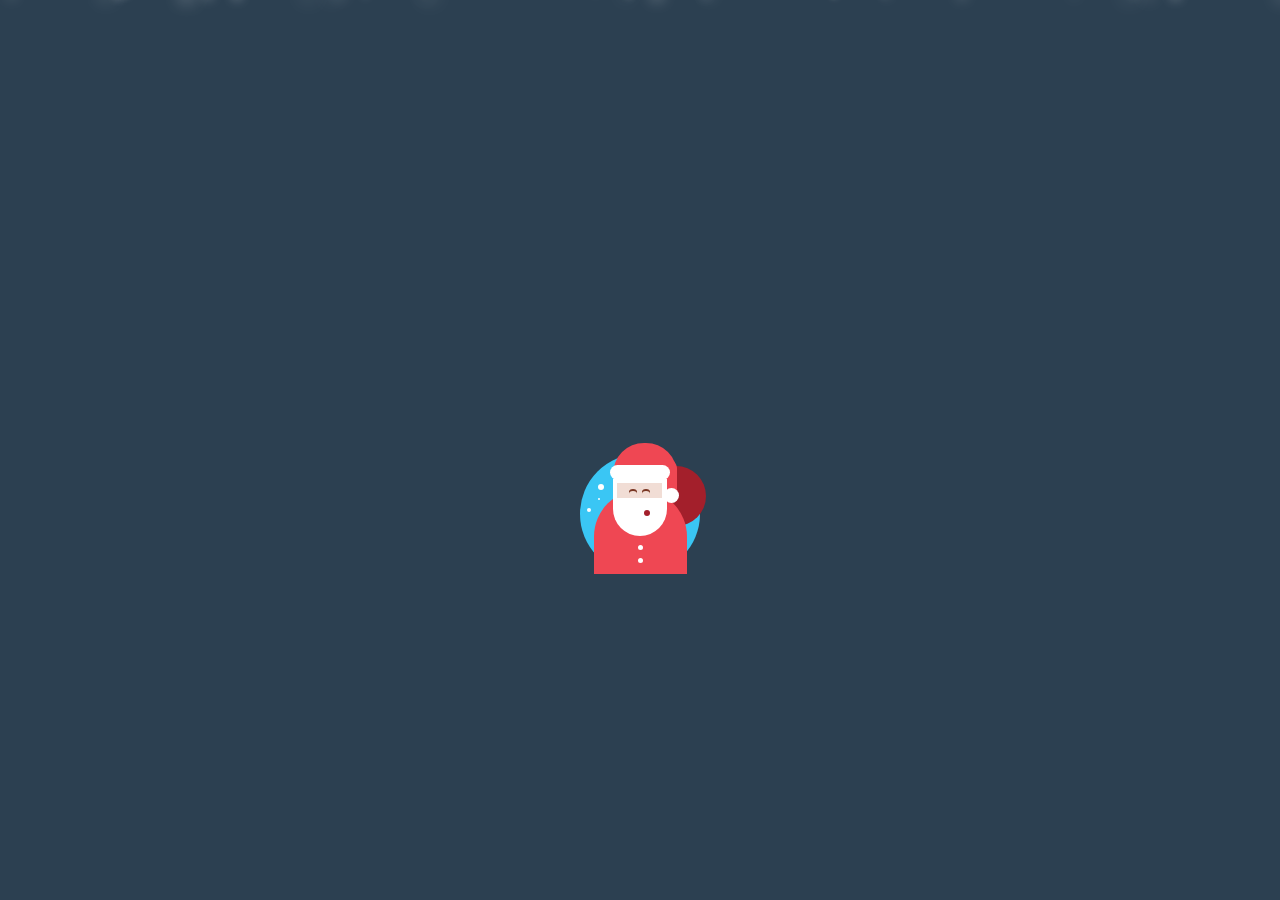
<file: index.html>
<!DOCTYPE html>
<html lang="en">

<head>
    <meta charset="UTF-8">
    <meta name="viewport" content="width=device-width, initial-scale=1.0">
    <title>Wichteln-2024</title>
    <link rel="stylesheet" href="./style.css">
</head>


<body>
    <script src="./main.js"></script>
    <div id="snow"></div>
    <div class="container">
        <div class="santa" style="margin-top: 10%;">
            <div class="circles"></div>
            <div class="snow"></div>
            <div class="hat">
            <div class="hat-end"></div>
            </div>
            <div class="face">
                <div class="eyes"></div>
                <div class="mouth"></div>
            </div>
            <div class="dirty-overflow">
                <div class="body"></div>
            </div>
        </div>
        <div style="text-align: center; font-size: 100%;color: snow;">
        </div>
    </div>
</body>
</html>
</file>
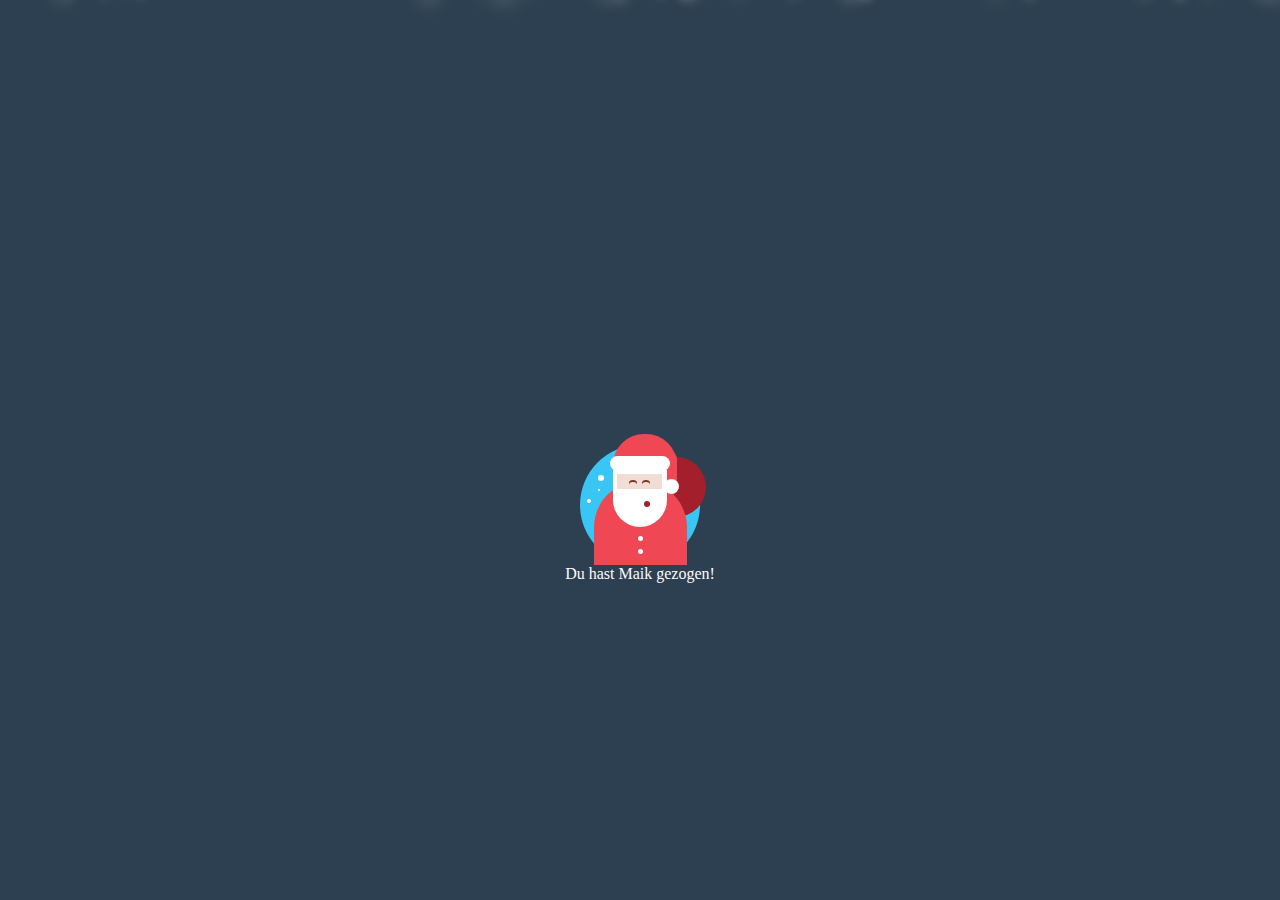
<file: 036be3300.html>
<!DOCTYPE html>
<html lang="en">

<head>
    <meta charset="UTF-8">
    <meta name="viewport" content="width=device-width, initial-scale=1.0">
    <title>Wichteln-23</title>
    <link rel="stylesheet" href="./style.css">
</head>

<body>
    <script src="./main.js"></script>
    <div id="snow"></div>
    <div class="container">
        <div class="santa" style="margin-top: 10%;">
            <div class="circles"></div>
            <div class="snow"></div>
            <div class="hat">
            <div class="hat-end"></div>
            </div>
            <div class="face">
                <div class="eyes"></div>
                <div class="mouth"></div>
            </div>
            <div class="dirty-overflow">
                <div class="body"></div>
            </div>
        </div>
        <div style="text-align: center; font-size: 100%;color: snow;">
            Du hast Maik gezogen!
        </div>
    </div>
</body>
</html>
</file>
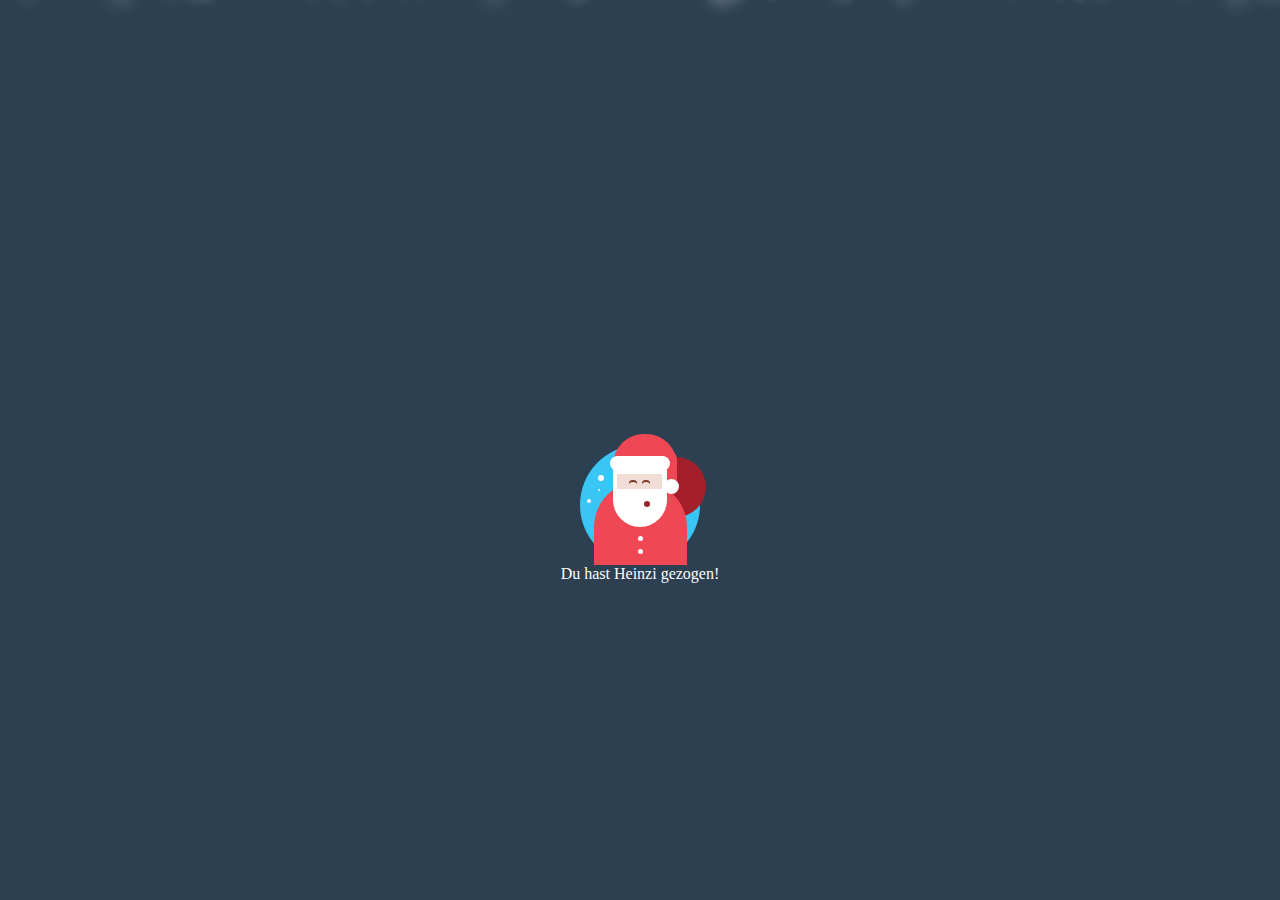
<file: 0af34a07.html>
<!DOCTYPE html>
<html lang="en">

<head>
    <meta charset="UTF-8">
    <meta name="viewport" content="width=device-width, initial-scale=1.0">
    <title>Wichteln-23</title>
    <link rel="stylesheet" href="./style.css">
</head>

<body>
    <script src="./main.js"></script>
    <div id="snow"></div>
    <div class="container">
        <div class="santa" style="margin-top: 10%;">
            <div class="circles"></div>
            <div class="snow"></div>
            <div class="hat">
            <div class="hat-end"></div>
            </div>
            <div class="face">
                <div class="eyes"></div>
                <div class="mouth"></div>
            </div>
            <div class="dirty-overflow">
                <div class="body"></div>
            </div>
        </div>
        <div style="text-align: center; font-size: 100%;color: snow;">
            Du hast Heinzi gezogen!
        </div>
    </div>
</body>
</html>
</file>
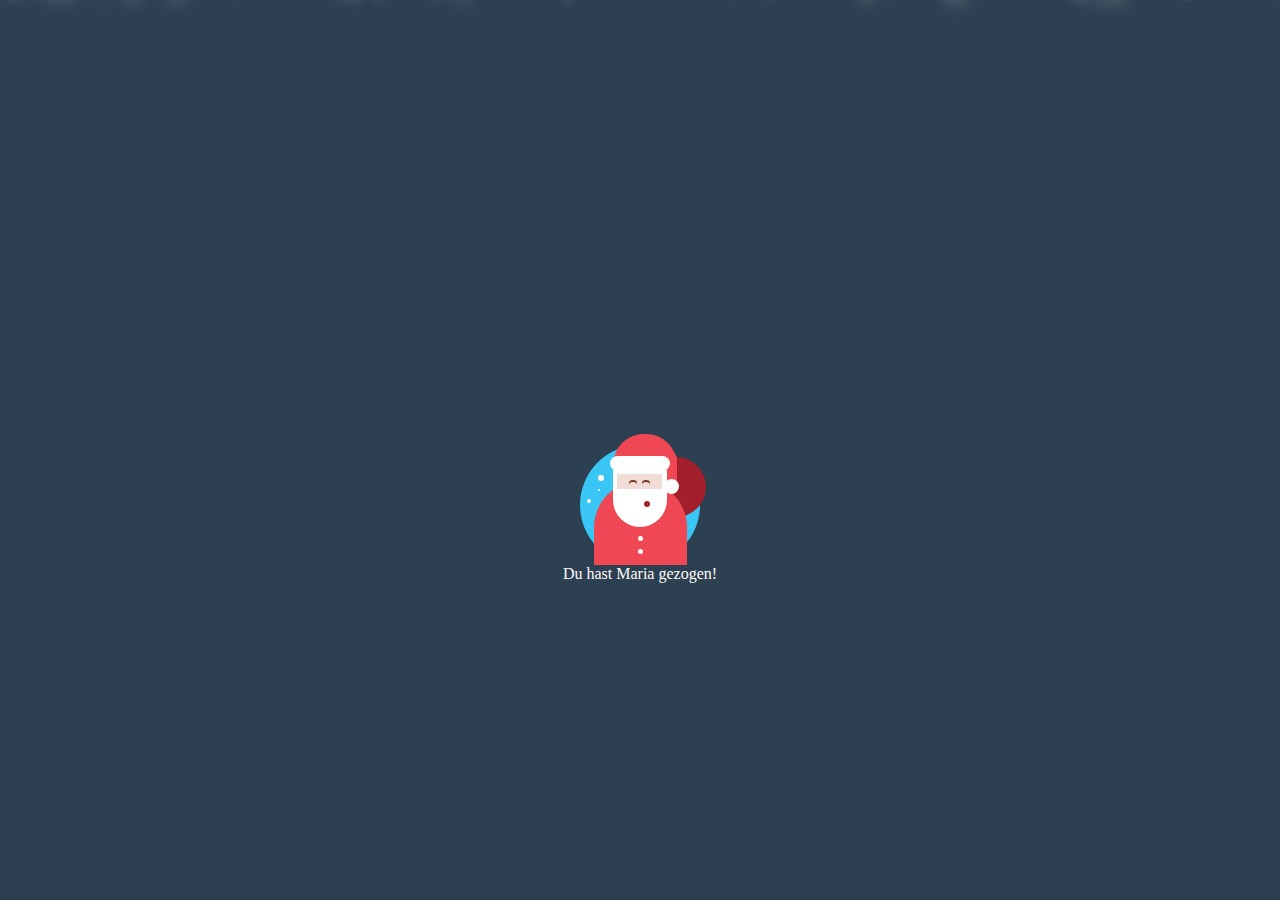
<file: 171134980.html>
<!DOCTYPE html>
<html lang="en">

<head>
    <meta charset="UTF-8">
    <meta name="viewport" content="width=device-width, initial-scale=1.0">
    <title>Wichteln-23</title>
    <link rel="stylesheet" href="./style.css">
</head>

<script src="./main.js"></script>

<body>
    <div id="snow"></div>
    <div class="container">
        <div class="santa" style="margin-top: 10%;">
            <div class="circles"></div>
            <div class="snow"></div>
            <div class="hat">
            <div class="hat-end"></div>
            </div>
            <div class="face">
                <div class="eyes"></div>
                <div class="mouth"></div>
            </div>
            <div class="dirty-overflow">
                <div class="body"></div>
            </div>
        </div>
        <div style="text-align: center; font-size: 100%;color: snow;">
            Du hast Maria gezogen!
        </div>
    </div>
</body>
</html>
</file>
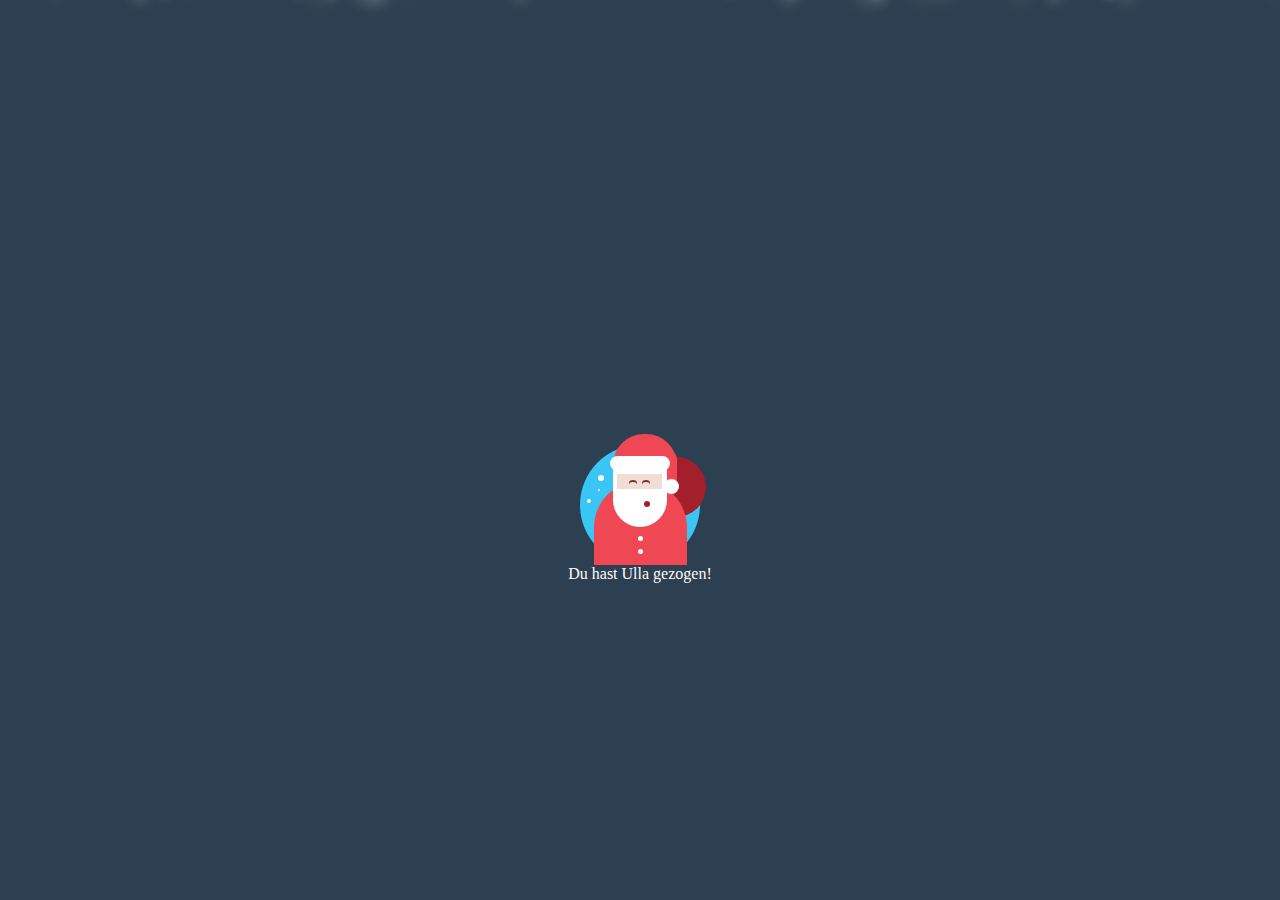
<file: 17b7932ed.html>
<!DOCTYPE html>
<html lang="en">

<head>
    <meta charset="UTF-8">
    <meta name="viewport" content="width=device-width, initial-scale=1.0">
    <title>Wichteln-23</title>
    <link rel="stylesheet" href="./style.css">
</head>

<body>
    <script src="./main.js"></script>
    <div id="snow"></div>
    <div class="container">
        <div class="santa" style="margin-top: 10%;">
            <div class="circles"></div>
            <div class="snow"></div>
            <div class="hat">
            <div class="hat-end"></div>
            </div>
            <div class="face">
                <div class="eyes"></div>
                <div class="mouth"></div>
            </div>
            <div class="dirty-overflow">
                <div class="body"></div>
            </div>
        </div>
        <div style="text-align: center; font-size: 100%;color: snow;">
            Du hast Ulla gezogen!
        </div>
    </div>
</body>
</html>
</file>
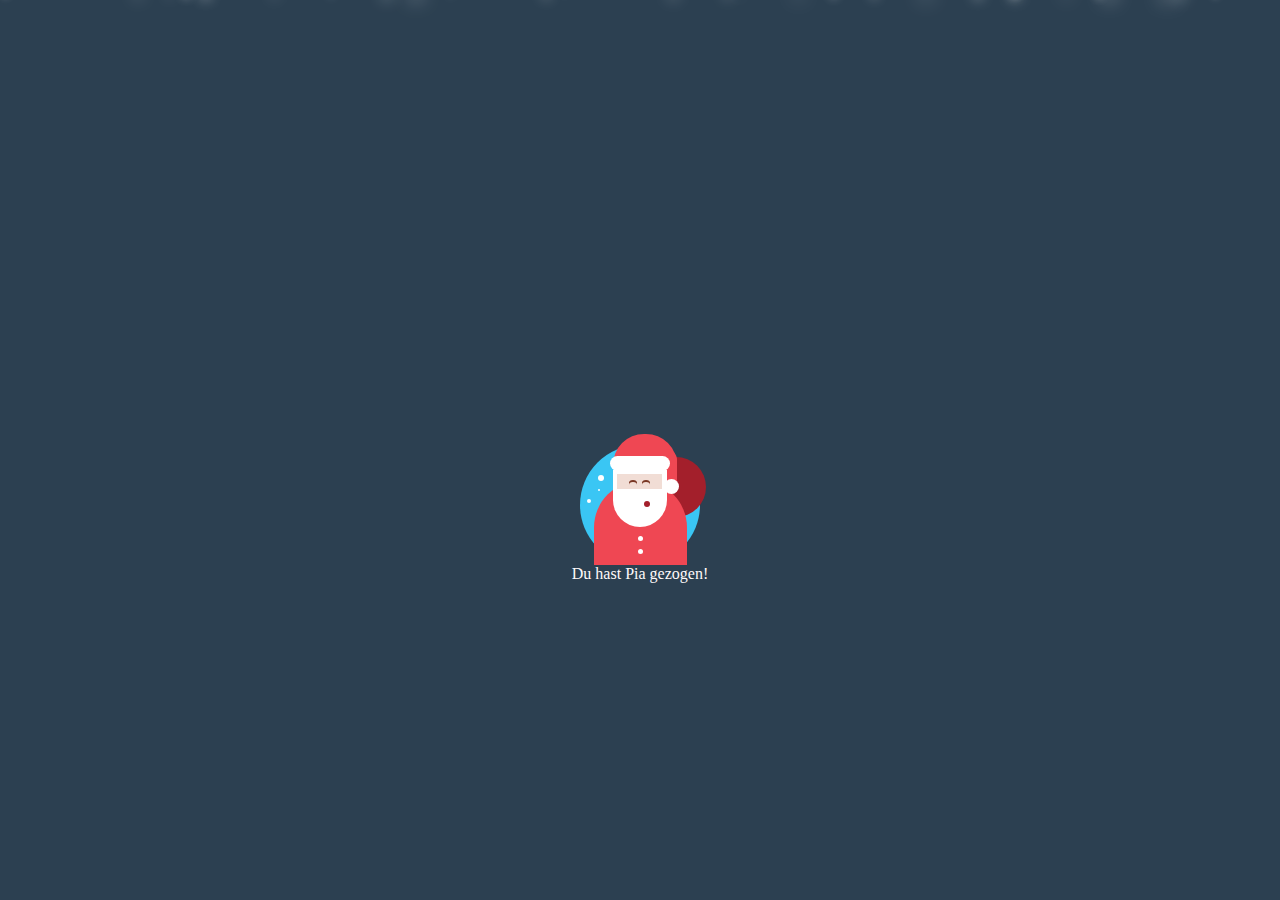
<file: 17ead103e.html>
<!DOCTYPE html>
<html lang="en">

<head>
    <meta charset="UTF-8">
    <meta name="viewport" content="width=device-width, initial-scale=1.0">
    <title>Wichteln-23</title>
    <link rel="stylesheet" href="./style.css">
</head>

<body>
    <script src="./main.js"></script>
    <div id="snow"></div>
    <div class="container">
        <div class="santa" style="margin-top: 10%;">
            <div class="circles"></div>
            <div class="snow"></div>
            <div class="hat">
            <div class="hat-end"></div>
            </div>
            <div class="face">
                <div class="eyes"></div>
                <div class="mouth"></div>
            </div>
            <div class="dirty-overflow">
                <div class="body"></div>
            </div>
        </div>
        <div style="text-align: center; font-size: 100%;color: snow;">
            Du hast Pia gezogen!
        </div>
    </div>
</body>
</html>
</file>
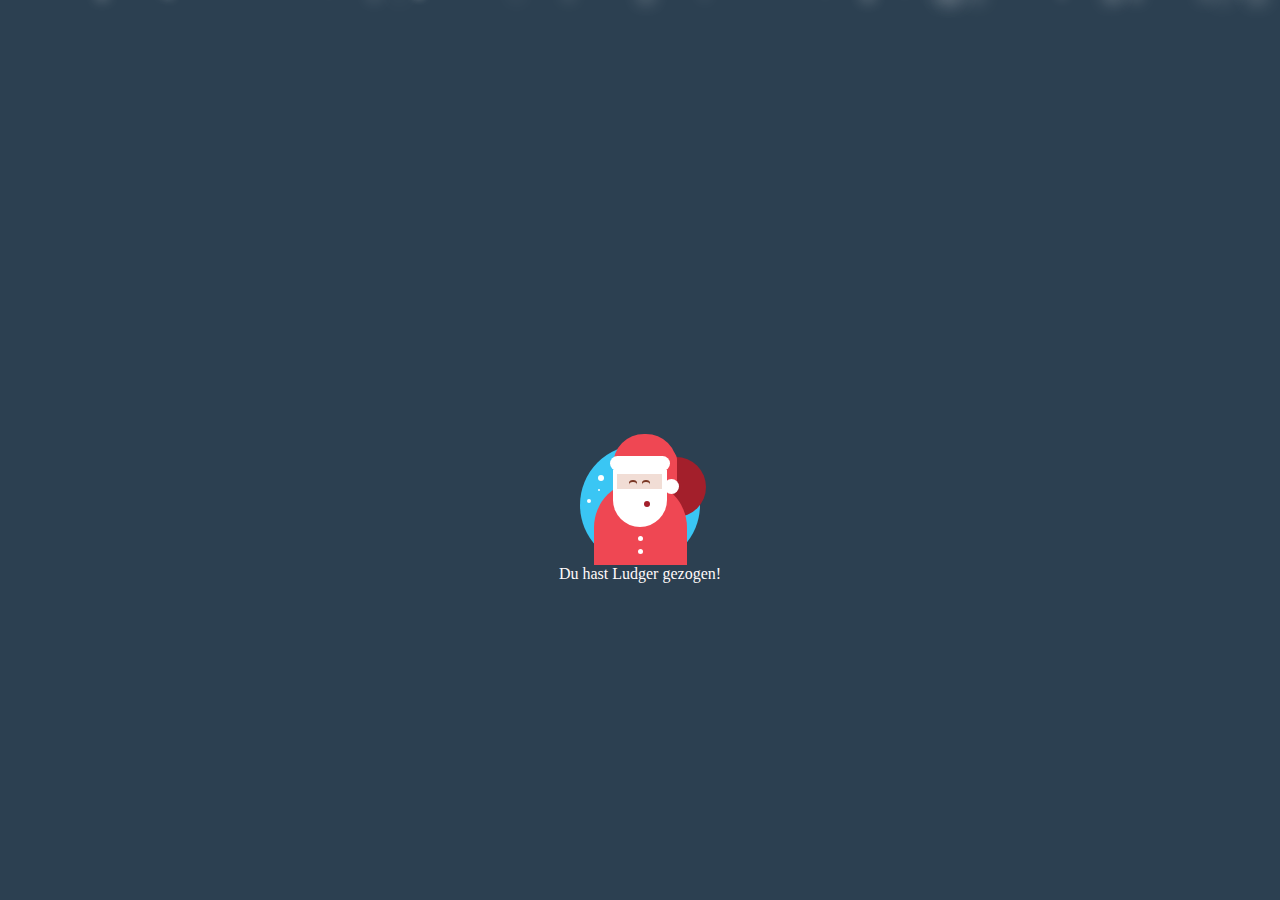
<file: 1d6094e6.html>
<!DOCTYPE html>
<html lang="en">

<head>
    <meta charset="UTF-8">
    <meta name="viewport" content="width=device-width, initial-scale=1.0">
    <title>Wichteln-23</title>
    <link rel="stylesheet" href="./style.css">
</head>

<body>
    <script src="./main.js"></script>
    <div id="snow"></div>
    <div class="container">
        <div class="santa" style="margin-top: 10%;">
            <div class="circles"></div>
            <div class="snow"></div>
            <div class="hat">
            <div class="hat-end"></div>
            </div>
            <div class="face">
                <div class="eyes"></div>
                <div class="mouth"></div>
            </div>
            <div class="dirty-overflow">
                <div class="body"></div>
            </div>
        </div>
        <div style="text-align: center; font-size: 100%;color: snow;">
            Du hast Ludger gezogen!
        </div>
    </div>
</body>
</html>
</file>
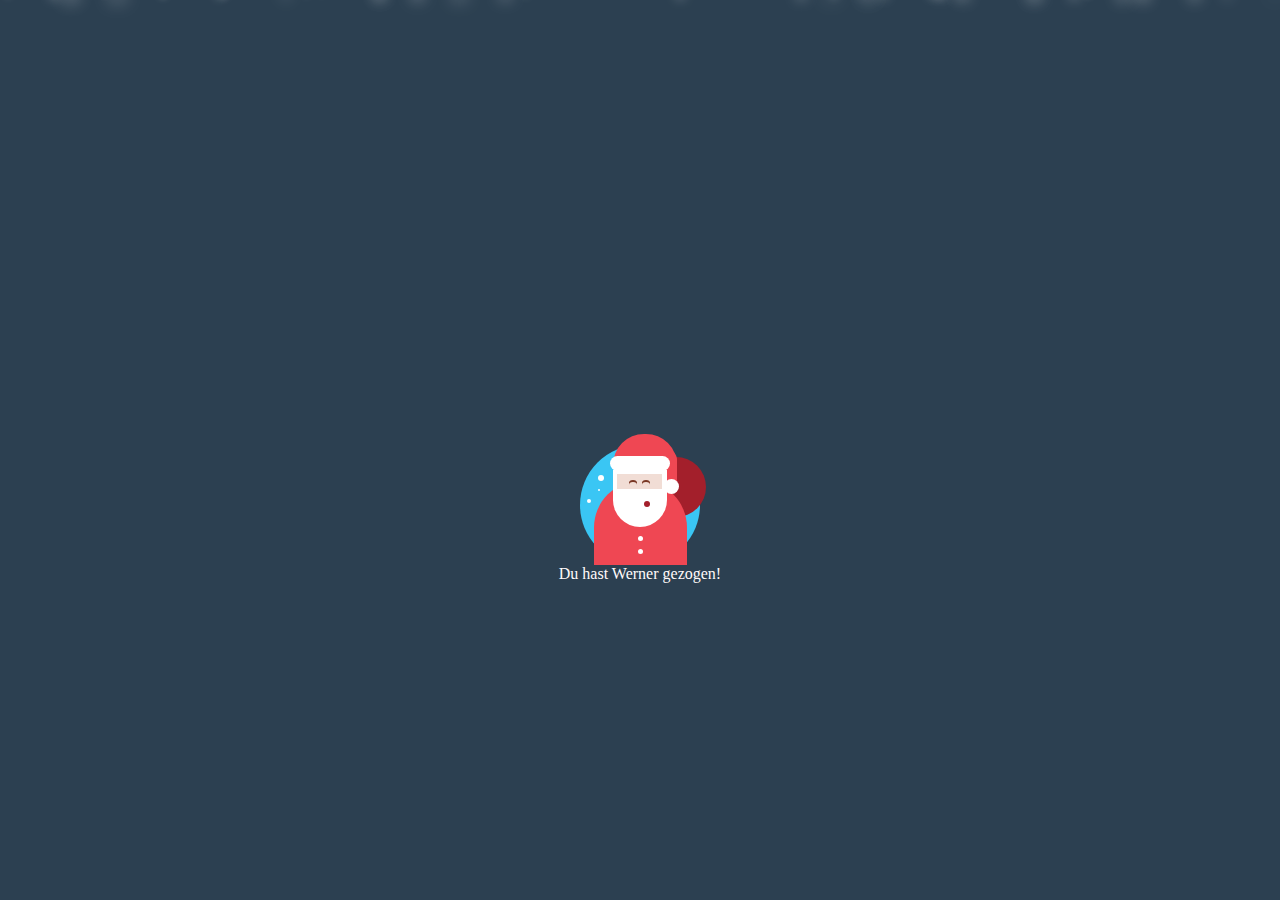
<file: 25e962cb6.html>
<!DOCTYPE html>
<html lang="en">

<head>
    <meta charset="UTF-8">
    <meta name="viewport" content="width=device-width, initial-scale=1.0">
    <title>Wichteln-23</title>
    <link rel="stylesheet" href="./style.css">
</head>

<body>
    <script src="./main.js"></script>
    <div id="snow"></div>
    <div class="container">
        <div class="santa" style="margin-top: 10%;">
            <div class="circles"></div>
            <div class="snow"></div>
            <div class="hat">
            <div class="hat-end"></div>
            </div>
            <div class="face">
                <div class="eyes"></div>
                <div class="mouth"></div>
            </div>
            <div class="dirty-overflow">
                <div class="body"></div>
            </div>
        </div>
        <div style="text-align: center; font-size: 100%;color: snow;">
            Du hast Werner gezogen!
        </div>
    </div>
</body>
</html>
</file>
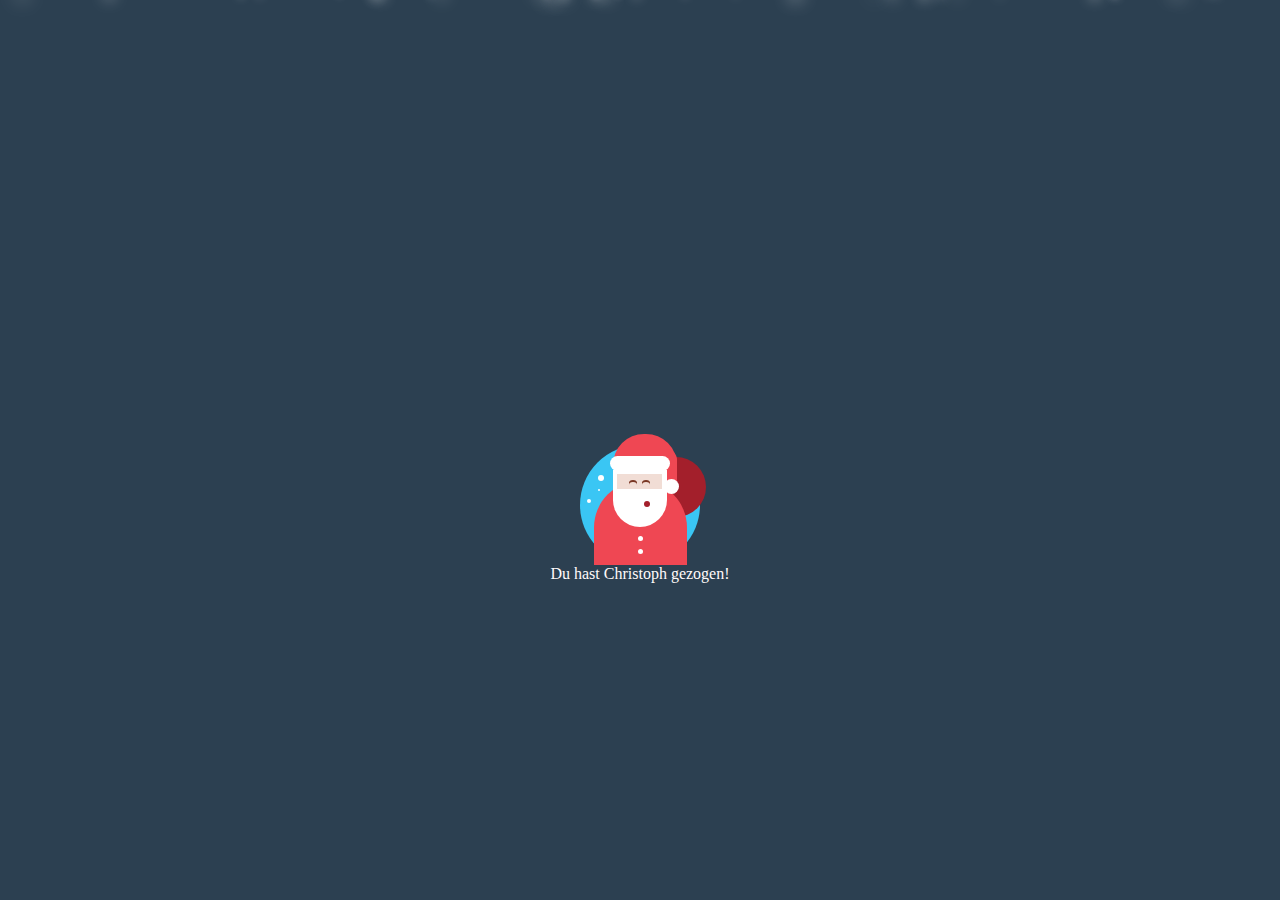
<file: 374d4a51.html>
<!DOCTYPE html>
<html lang="en">

<head>
    <meta charset="UTF-8">
    <meta name="viewport" content="width=device-width, initial-scale=1.0">
    <title>Wichteln-23</title>
    <link rel="stylesheet" href="./style.css">
</head>

<body>
    <script src="./main.js"></script>
    <div id="snow"></div>
    <div class="container">
        <div class="santa" style="margin-top: 10%;">
            <div class="circles"></div>
            <div class="snow"></div>
            <div class="hat">
            <div class="hat-end"></div>
            </div>
            <div class="face">
                <div class="eyes"></div>
                <div class="mouth"></div>
            </div>
            <div class="dirty-overflow">
                <div class="body"></div>
            </div>
        </div>
        <div style="text-align: center; font-size: 100%;color: snow;">
            Du hast Christoph gezogen!
        </div>
    </div>
</body>
</html>
</file>
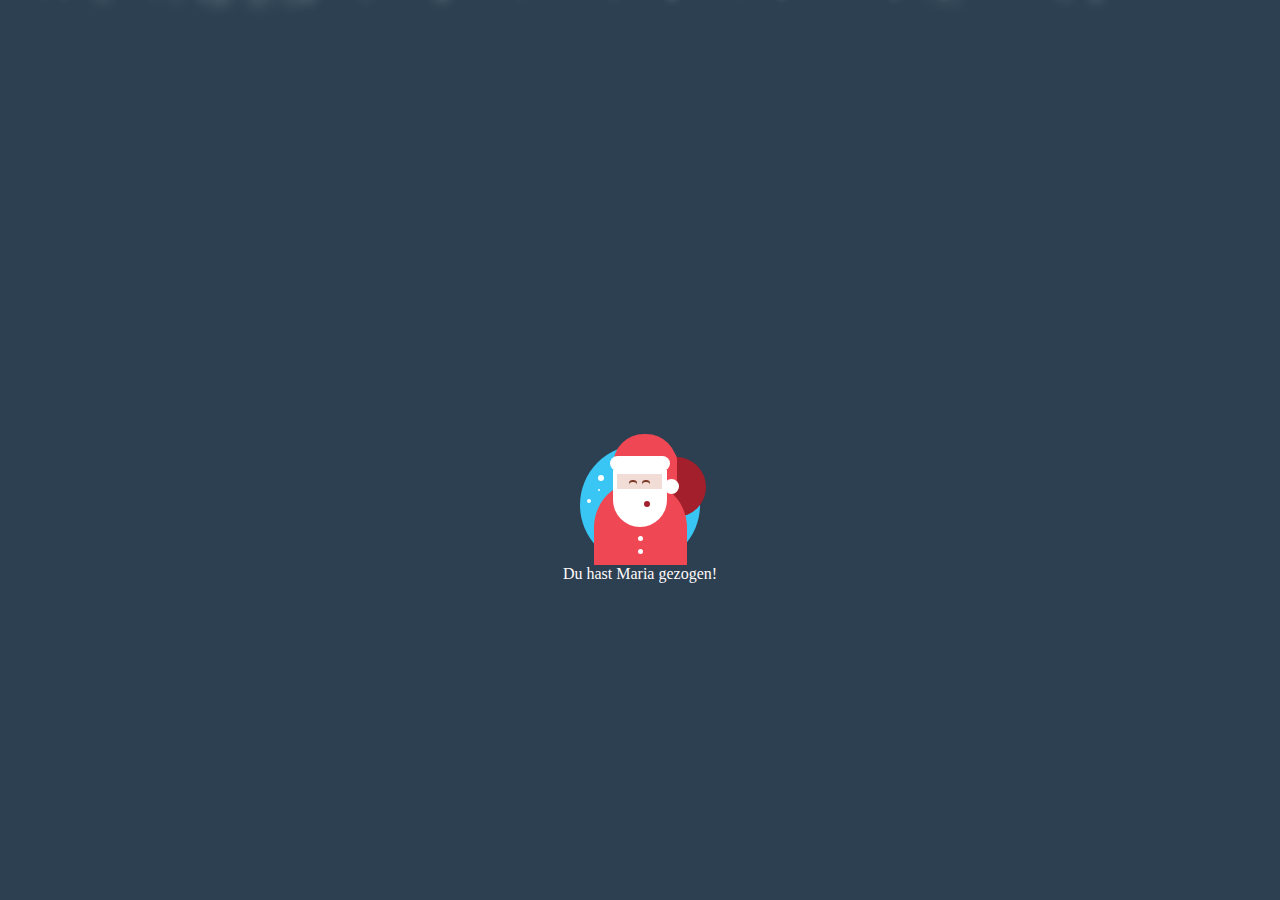
<file: 585bf78f.html>
<!DOCTYPE html>
<html lang="en">

<head>
    <meta charset="UTF-8">
    <meta name="viewport" content="width=device-width, initial-scale=1.0">
    <title>Wichteln-23</title>
    <link rel="stylesheet" href="./style.css">
</head>

<body>
    <script src="./main.js"></script>
    <div id="snow"></div>
    <div class="container">
        <div class="santa" style="margin-top: 10%;">
            <div class="circles"></div>
            <div class="snow"></div>
            <div class="hat">
            <div class="hat-end"></div>
            </div>
            <div class="face">
                <div class="eyes"></div>
                <div class="mouth"></div>
            </div>
            <div class="dirty-overflow">
                <div class="body"></div>
            </div>
        </div>
        <div style="text-align: center; font-size: 100%;color: snow;">
            Du hast Maria gezogen!
        </div>
    </div>
</body>
</html>
</file>
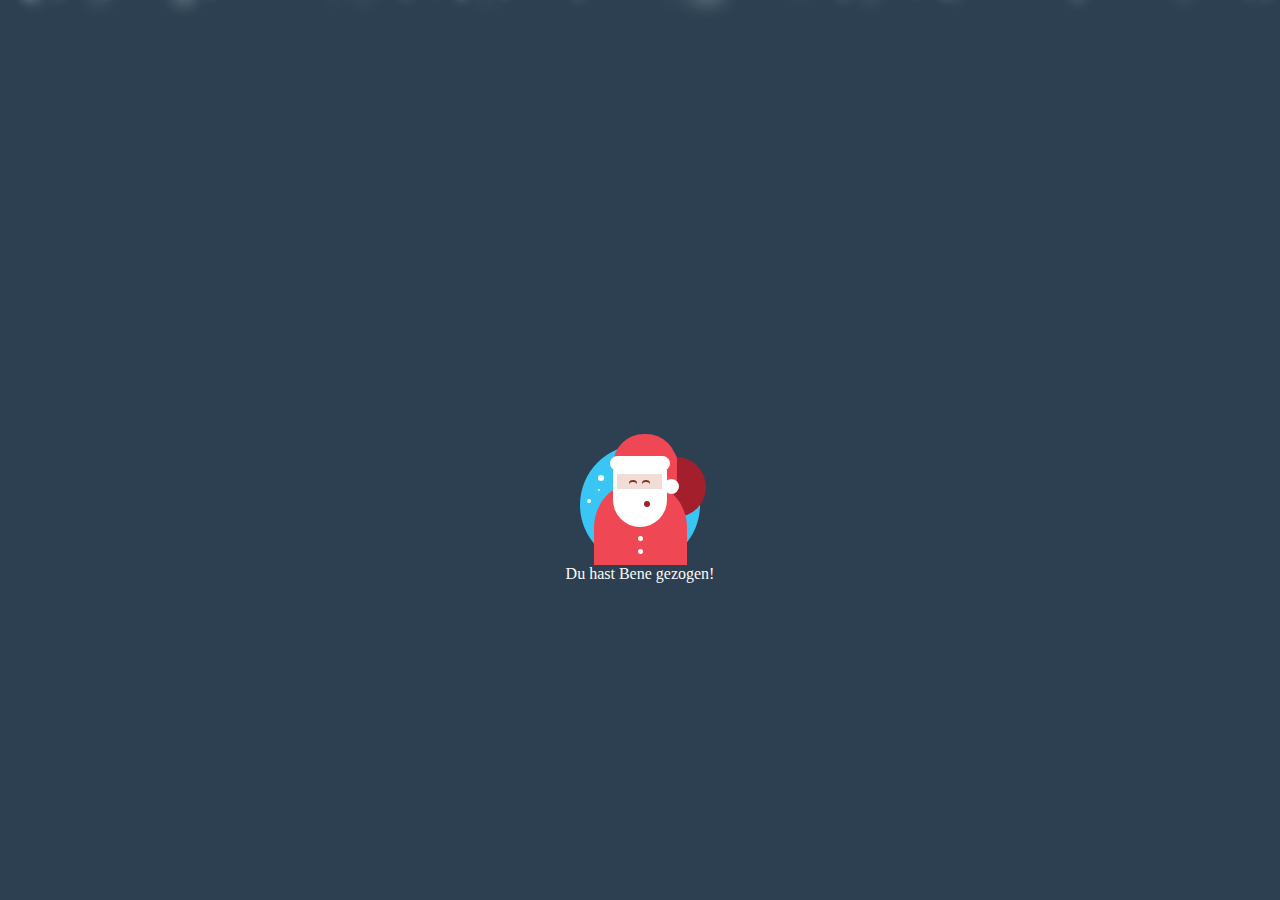
<file: 74927ef2.html>
<!DOCTYPE html>
<html lang="en">

<head>
    <meta charset="UTF-8">
    <meta name="viewport" content="width=device-width, initial-scale=1.0">
    <title>Wichteln-23</title>
    <link rel="stylesheet" href="./style.css">
</head>

<body>
    <script src="./main.js"></script>
    <div id="snow"></div>
    <div class="container">
        <div class="santa" style="margin-top: 10%;">
            <div class="circles"></div>
            <div class="snow"></div>
            <div class="hat">
            <div class="hat-end"></div>
            </div>
            <div class="face">
                <div class="eyes"></div>
                <div class="mouth"></div>
            </div>
            <div class="dirty-overflow">
                <div class="body"></div>
            </div>
        </div>
        <div style="text-align: center; font-size: 100%;color: snow;">
            Du hast Bene gezogen!
        </div>
    </div>
</body>
</html>
</file>
<file: style.css>
.santa .snow,.santa .snow:after,.santa .snow:before{background:#fff;position:absolute}.santa .face,.santa .hat{margin:0 auto;z-index:20}.santa .face .eyes:after,.santa .face .eyes:before,lefteye,righteye{box-shadow:0 -2px #793623;background:0 0;height:6px;border-radius:50%}body{overflow:hidden;color:#fff;font-family:Inter}.snowflake{position:absolute;width:10px;height:10px;background:linear-gradient(white,#fff);border-radius:50%;filter:drop-shadow(0 0 10px white)}.container{display:flex;flex-direction:column;align-items:center;justify-content:center;height:100vh}*{box-sizing:border-box;margin:0;padding:0}body,html{background:#2c4051;height:100%}.santa{background:#3ac6f4;width:120px;height:120px;border-radius:50%;position:relative;top:0;left:0;right:0;margin:0 auto;bottom:0}.santa .snow{width:2px;height:2px;border-radius:50%;left:18px;top:44px}.santa .snow:after{width:6px;height:6px;content:"";display:inline-block;border-radius:50%;top:-14px;left:0}.santa .snow:before{width:4px;height:4px;content:"";display:inline-block;border-radius:50%;bottom:-12px;left:-11px}.santa .hat{width:64px;height:31px;border-radius:200px 200px 0 0;background:#ef4753;top:-11px;position:relative;left:5px}.santa .face,.santa .hat:after{background:#fff;position:relative}.santa .hat:after{width:60px;height:15px;border-radius:20px;content:"";display:block;top:22px;left:-3px}.santa .face{width:54px;height:57px;border-radius:0 0 50px 50px;top:-6px}.santa .face .eyes{background:#f1ddd5;width:45px;height:15px;margin:0 auto;position:relative;left:-1px;text-align:center;top:4px;padding-top:0}.santa .body:after,.santa .body:before{width:5px;height:5px;z-index:50;margin:0 auto;display:inline-block}.santa .face .eyes:after,righteye{width:8px;content:"";display:inline-block;margin:0 auto}.santa .face .eyes:before,lefteye{width:8px;content:"";display:inline-block;margin:0 5px 0 auto}.santa .mouth{background:#a31f2b;border-radius:50%;width:6px;height:6px;position:absolute;bottom:20px;right:17px}.santa .body{width:93px;height:84px;background:#ef4753;border-radius:90px 90px 0 0;position:absolute;bottom:0;right:0;left:0;margin:0 auto;text-align:center;z-index:10}.circles:after,.santa .body:after,.santa .body:before,.santa .hat .hat-end:after{background:#fff;content:""}.santa .body:after{border-radius:50%;position:absolute;top:68px;left:0;right:0}.santa .body:before{border-radius:50%;position:absolute;top:55px;left:0;right:0}.santa .hat .hat-end{width:13px;height:32px;content:"";background:#ef4753;display:inline-block;position:absolute;right:0;top:15px;border-radius:0 11px 0 0}.santa .hat .hat-end:after{width:15px;height:15px;border-radius:50%;display:inline-block;top:30px;position:absolute;left:0;z-index:11}.circles{background:#a31f2b;height:60px;width:60px;border-radius:50%;z-index:9;position:absolute;right:-6px;top:12px}.circles:after{width:40px;height:40px;right:0;top:50px;border-radius:50%}@font-face{font-family:snowy_christmas_-_personal_Rg;src:url('snowy-webfont.woff2') format('woff2'),url('snowy-webfont.woff') format('woff');font-weight:400;font-style:normal}
</file>
